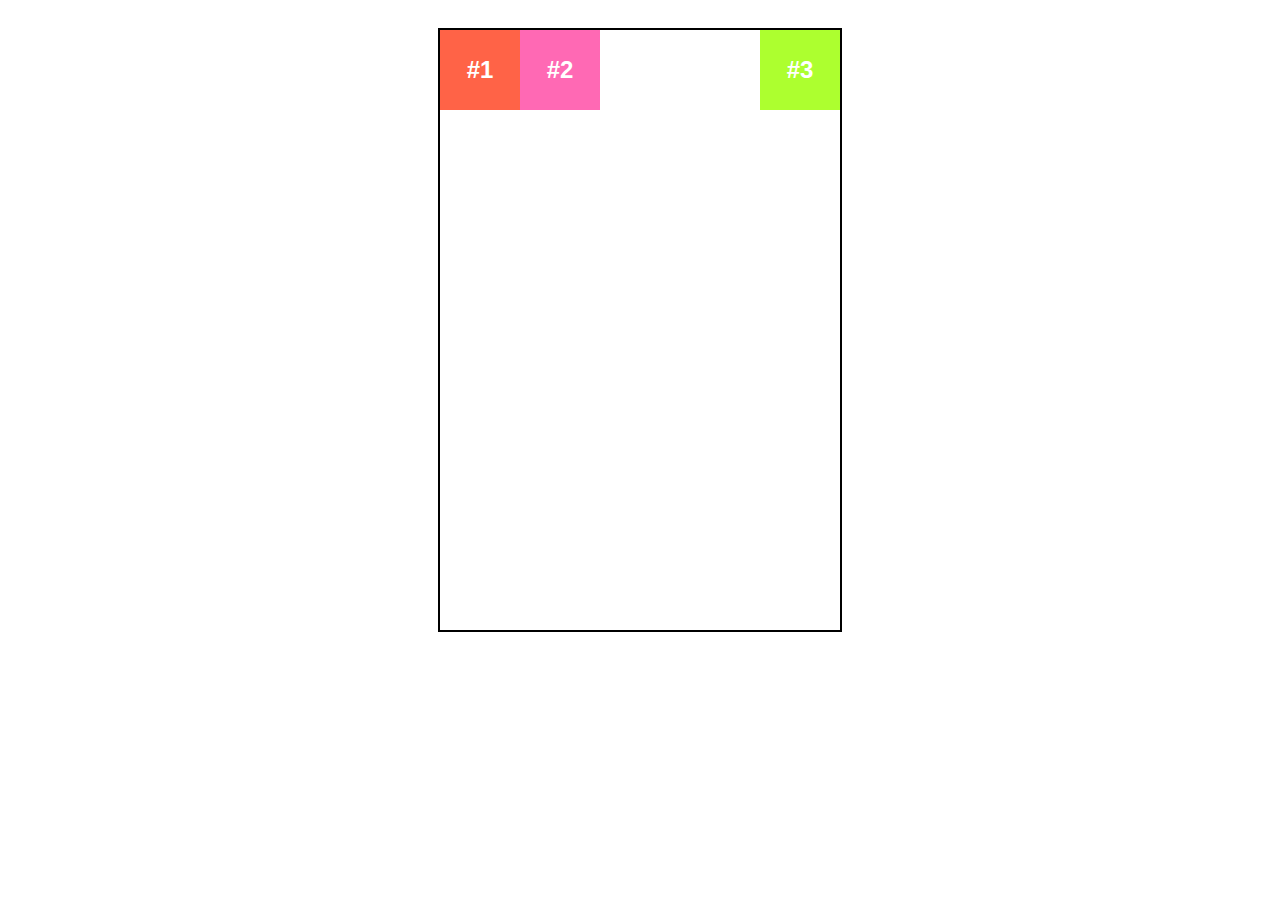
<file: index.html>
<!DOCTYPE html>
<html lang="en">
<head>
    <meta charset="UTF-8">
    <meta http-equiv="X-UA-Compatible" content="IE=edge">
    <meta name="viewport" content="width=device-width, initial-scale=1.0">
    <link rel="stylesheet" href="style.css">
    <title>practica de flexbox</title>
</head>
<body>

    <div class="container">

       <div class="item item1">#1</div>
       <div class="item item2">#2</div>
       <div class="item item3">#3</div>
       <!-- <div class="item item4">#4</div> -->
 

    </div>
    
</body>
</html>
</file>
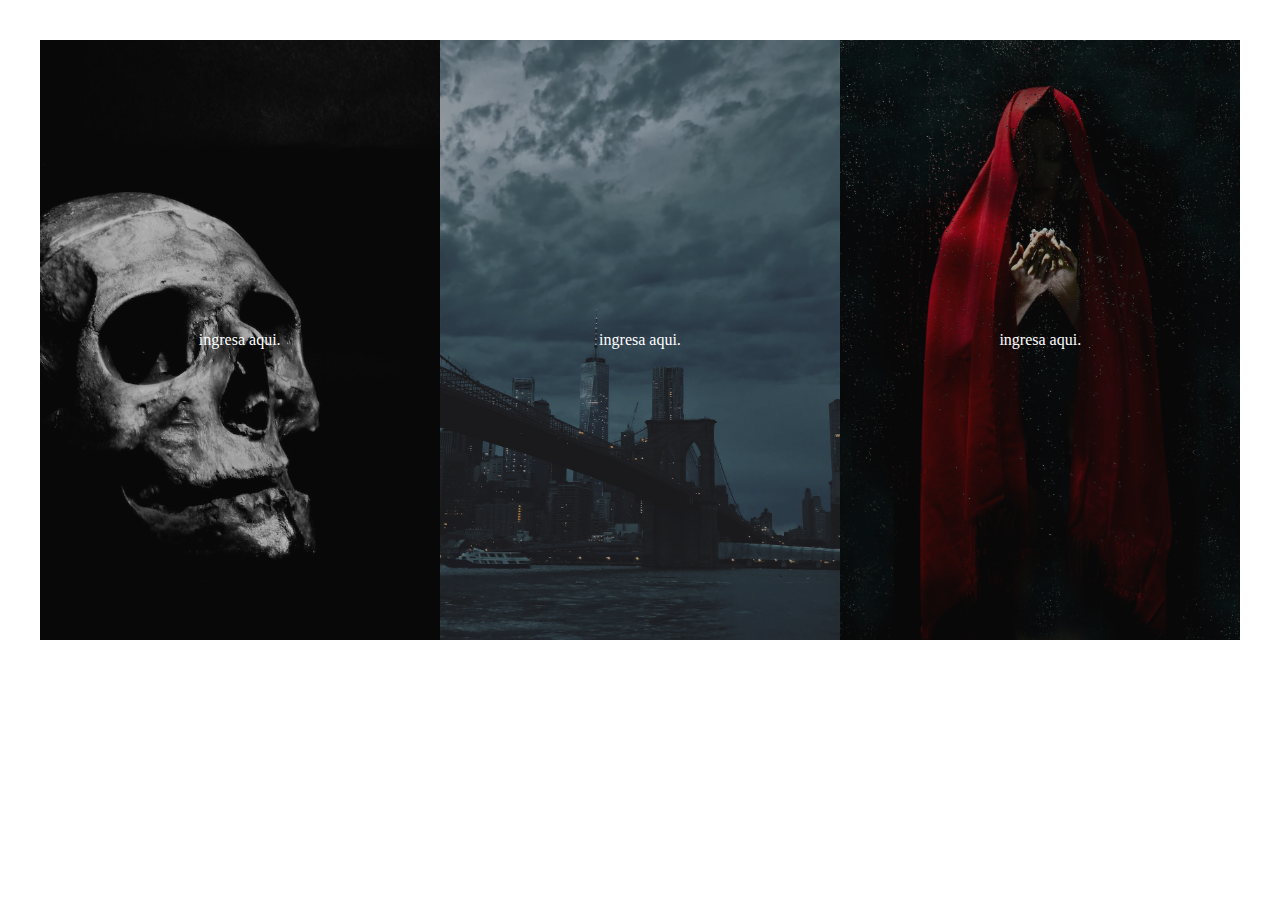
<file: gallery.html>
<!DOCTYPE html>
<html lang="en">
<head>
    <meta charset="UTF-8">
    <meta http-equiv="X-UA-Compatible" content="IE=edge">
    <meta name="viewport" content="width=device-width, initial-scale=1.0">
    <link rel="stylesheet" href="gallery.css">
    <title>Practica Galeria</title>
</head>
<body>

    <section class="gallery">

        <div class="gallery__img"></div>
        <div class="gallery__img"></div>
        <div class="gallery__img"></div>


    </section>


    
</body>
</html>
</file>
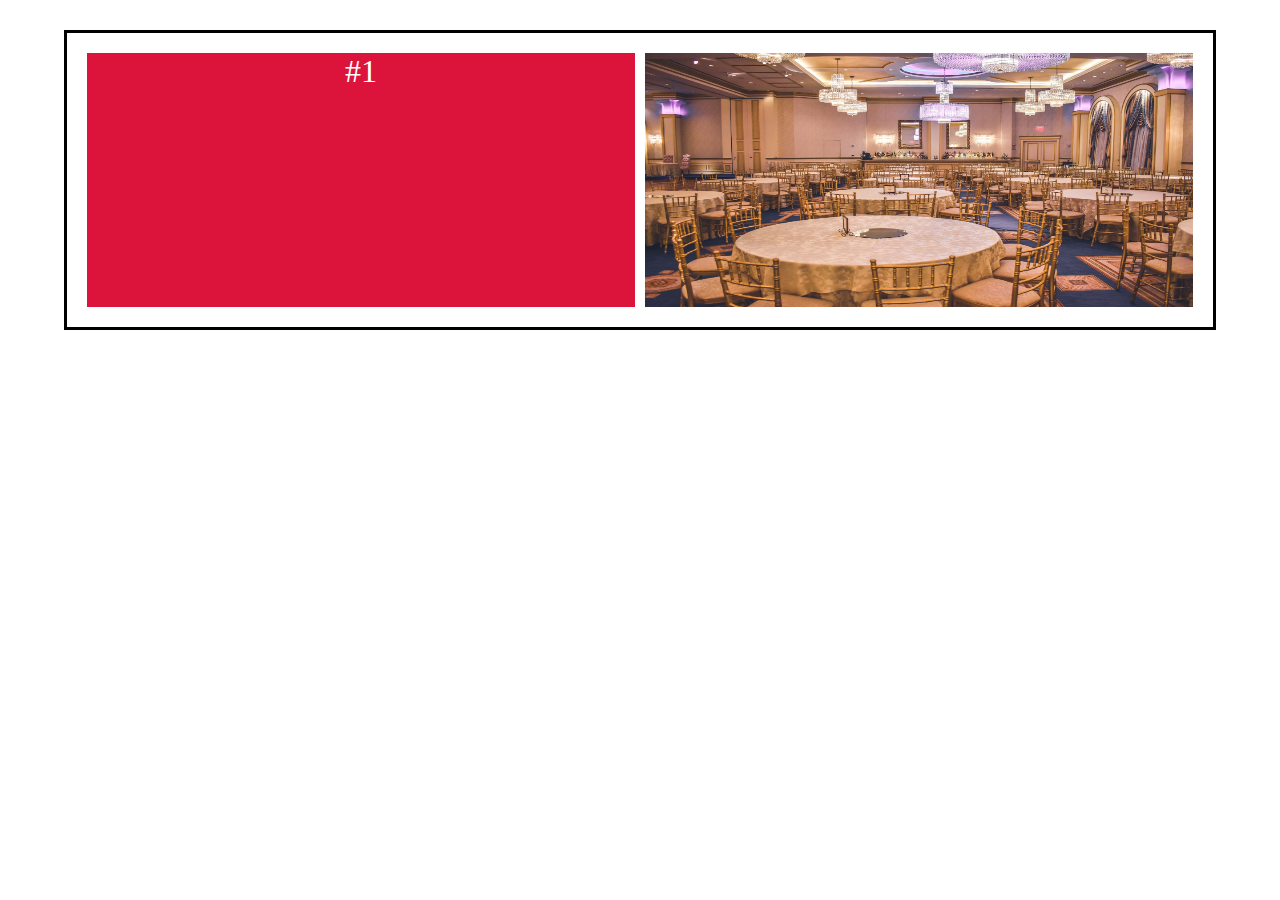
<file: gap.html>
<!DOCTYPE html>
<html lang="en">
<head>
    <meta charset="UTF-8">
    <meta http-equiv="X-UA-Compatible" content="IE=edge">
    <meta name="viewport" content="width=device-width, initial-scale=1.0">
    <link rel="stylesheet" href="gap.css">
    <title>GAP</title>
</head>
<body>

    <!-- <div class="links">
        <a href="" class="link">inicio</a>
        <a href="" class="link">inicio</a>
        <a href="" class="link">inicio</a>
    </div> -->

    <div class="container">
        <div class="item div">#1</div>
        <!-- <div class="item div">#2</div> -->

        <!-- <img src="img/img.jpg" alt="" class="item img"> -->

<!-- Para trabajar con imagen colocar la etiqueta figure -->
        <figure class="figure">

            <img src="img/img.jpg" class="img">

        </figure>
    </div>
    
</body>
</html>
</file>
<file: style.css>
*{
    margin: 0;
    padding: 0;
    box-sizing: border-box;
}

.container{
    width: 400px;
    /* max-width: 600px; */
    height: 600px;
    outline: 2px solid #000;
    margin: 30px auto;
    display: flex;
    /* flex-direction: row; */
    /* align-items: center; */
    

    /* justify-content: center; */
    /* flex-wrap: wrap; */
    /* align-content: center; */
   
    /* flex-flow es un short hand  de 
    flex-direction flex-wrap*/
    /* flex-flow: column wrap; */
    
   
}

.item{
    --height: 80px;
    background: tomato;
    width:80px;
    height: var(--height);
    line-height: var(--height);
    color: #fff;
    text-align: center;
    font-weight: bold;
    font-size: 1.5rem;
    font-family: sans-serif;
   
   /* order: ; */
    /* flex-grow: 1; */
    /* flex-shrink: 10; */
    /* flex-basis: ; */

    /* la propiedad flex es el shorthand */
    /* flex: grow-shrink-basis; */
    /* flex: 1 1 0; */
   
   
    

}

.item1{
    /* align-self: flex-end; */
    /* flex-shrink: 3; */
  
   
}

.item2{
    background: hotpink;
  
}


.item3{
    background: greenyellow;
    /* align-self: stretch; */
    /* order: -1; */
    /* flex-grow: 1; */
    align-self: ;

    /* margin-top: auto; */
    margin-left: auto;
    /* margin-bottom: auto; */
    /* margin-right: auto; */

   
}


.item4{
    background: purple;
    /* align-self: flex-end; */
}
</file>
<file: gallery.css>
*{

}

.gallery{
    height: 600px;
    width: 95%;
    margin: 40px auto;
    display: flex;
}

.gallery__img{
    width: 80px;
    height: 100%;
    background-position: center;
    background-size: cover;
    transition: flex .5s;
    -webkit-transition: flex .5s;
    -moz-transition: flex .5s;
    -ms-transition: flex .5s;
    -o-transition: flex .5s;
    flex: 1;
    display: grid;

    --message: 'ingresa aqui.';
    --clip: circle (0 at center);
    --transition: clip-path .2s;
}

.gallery__img::before{
    content: var(--message);
    display: grid;
    place-items: center;
    background-color: #1d1d1e48;
    font-family: 'Lucida Sans', 'Lucida Sans Regular', 'Lucida Grande', 'Lucida Sans Unicode';
    color: #fff;
    clip-path: var(--clip);
    transition: var(--transition);
    -webkit-transition: var(--transition);
    -moz-transition: var(--transition);
    -ms-transition: var(--transition);
    -o-transition: var(--transition);
}

.gallery__img:hover{
    flex: 6;
    --clip: circle (180% at center)
    --transition: clip-path .4s .5s;
    -webkit-transition: ;
    -moz-transition: ;
    -ms-transition: ;
    -o-transition: ;
}

.gallery__img:nth-child(1){

    background-image: url(img/img1.jpg);

}


.gallery__img:nth-child(2){

    background-image: url(img/img2.jpg);

}


.gallery__img:nth-child(3){

    background-image: url(img/img3.jpg);


}
</file>
<file: gap.css>
*{
    margin: 0;
    padding: 0;
    box-sizing: border-box;
}

body{
    font-family: 'sans-serif';
}

/* .links{
    margin: 20px;
    padding: 20px;
    display: inline-flex;
    background: steelblue;
    flex-direction:row;
    gap: 20px;
} */

/* .link{
    background: #fff;
    padding: 10px 30px; */

    /* margin-bottom: 10px; */

    /* text-decoration: none;
    color: slateblue;
} */

/* .links :last-child{

} */

.container{
    width: 90%;
    height: 300px;
    margin: 30px auto;
    display: flex;
    padding: 20px;
    border: 3px solid #000;
    gap:10px;
    flex-direction: row;

}

.item{
    background: crimson;
    color: #fff;
    font-size: 2rem;
    /* line-height: 300px; */
    text-align: center;
    width: 100px;
    flex-basis: 50%;
    /* height: 100%; */

   
}


.figure{
    flex-basis: 50%;
    height: 100%;
    background-image: url(img/img.jpg);
    background-position: center;
    background-size: cover;
}


.img{

    width: 100%;
    height: 100%;

}
</file>
